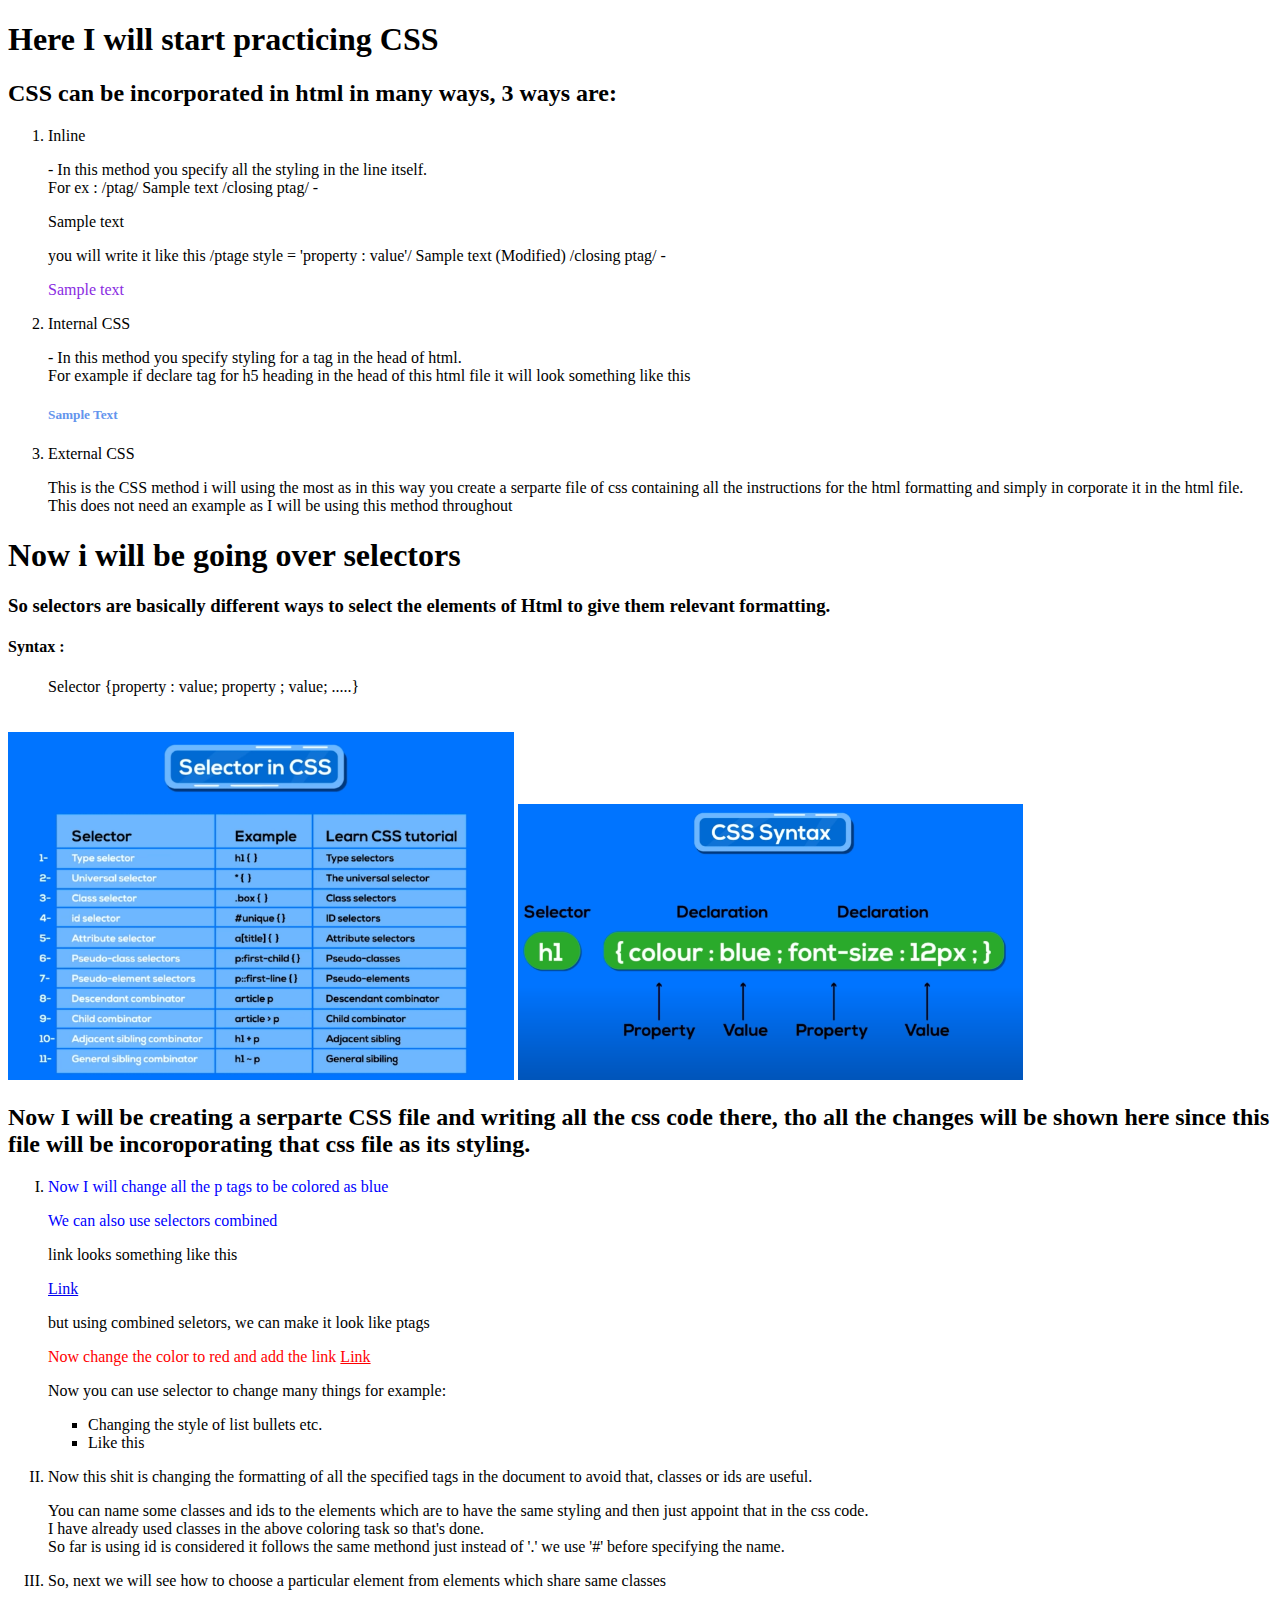
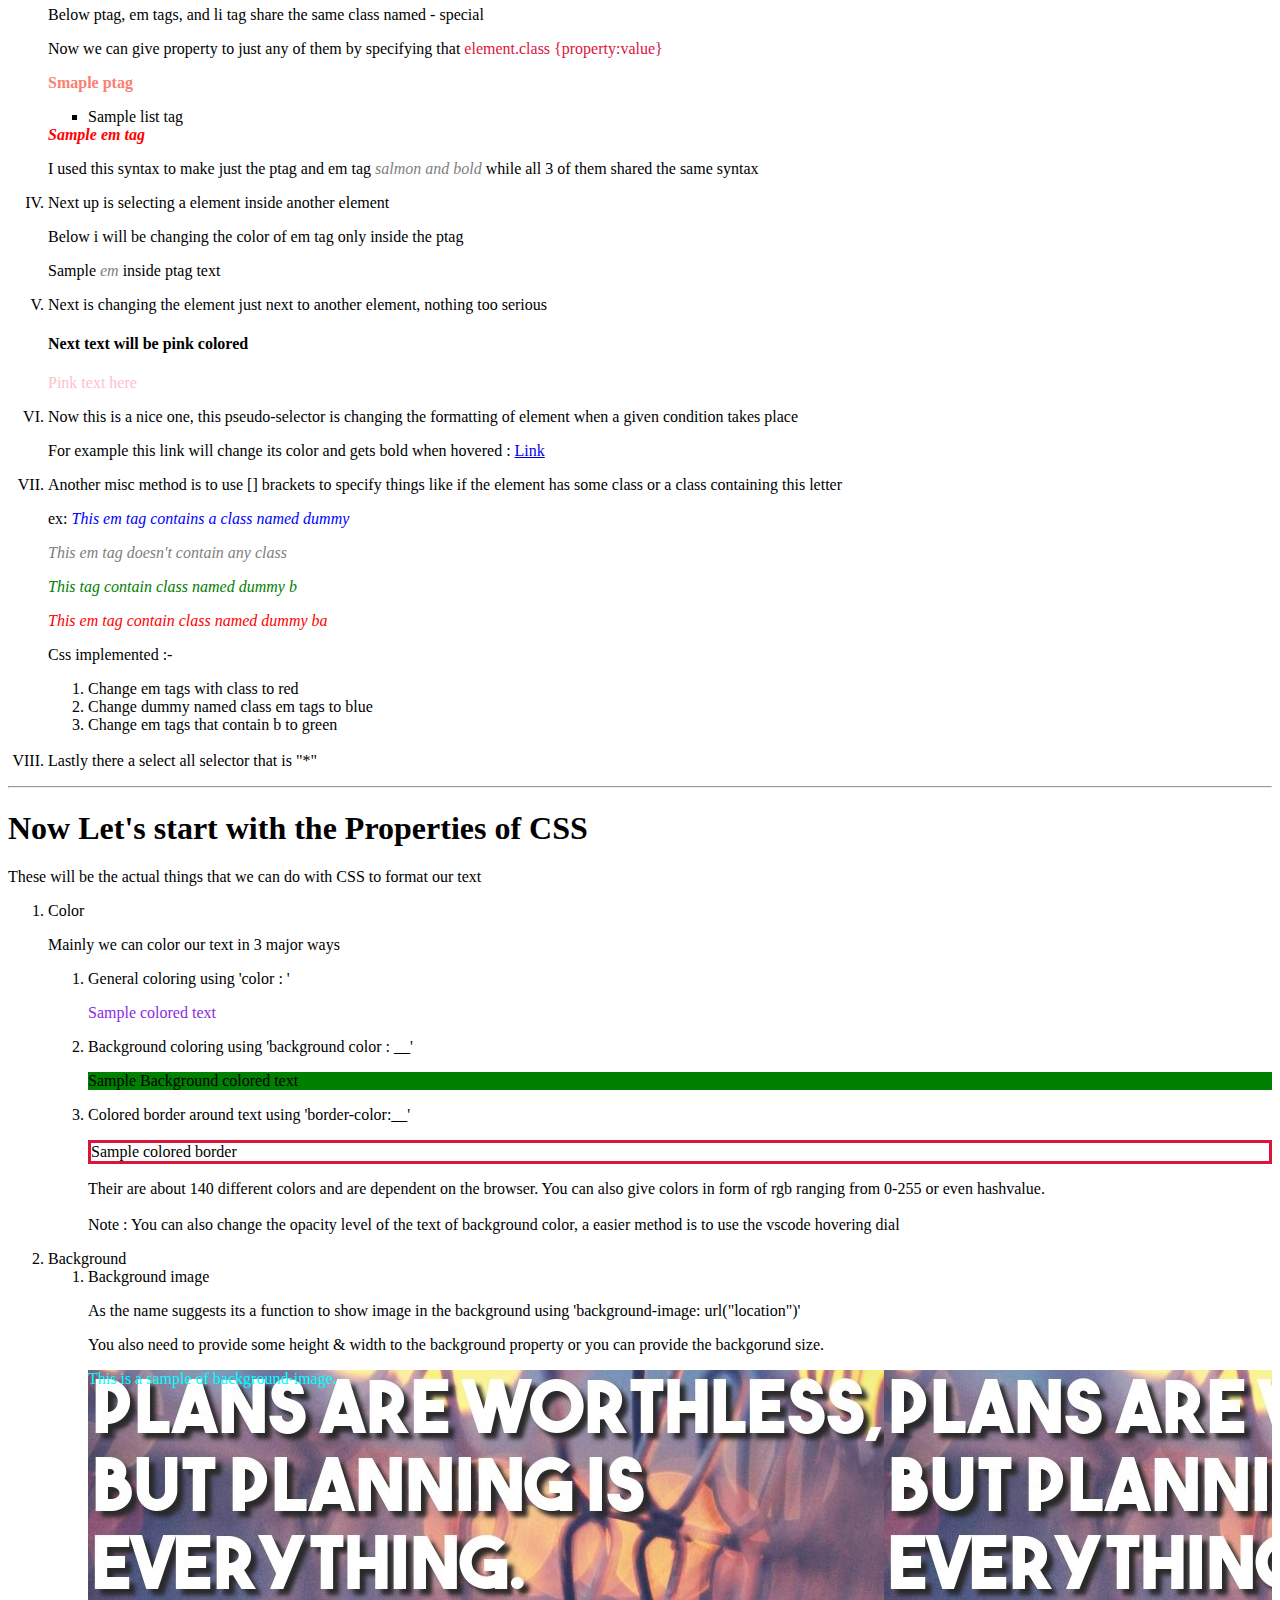
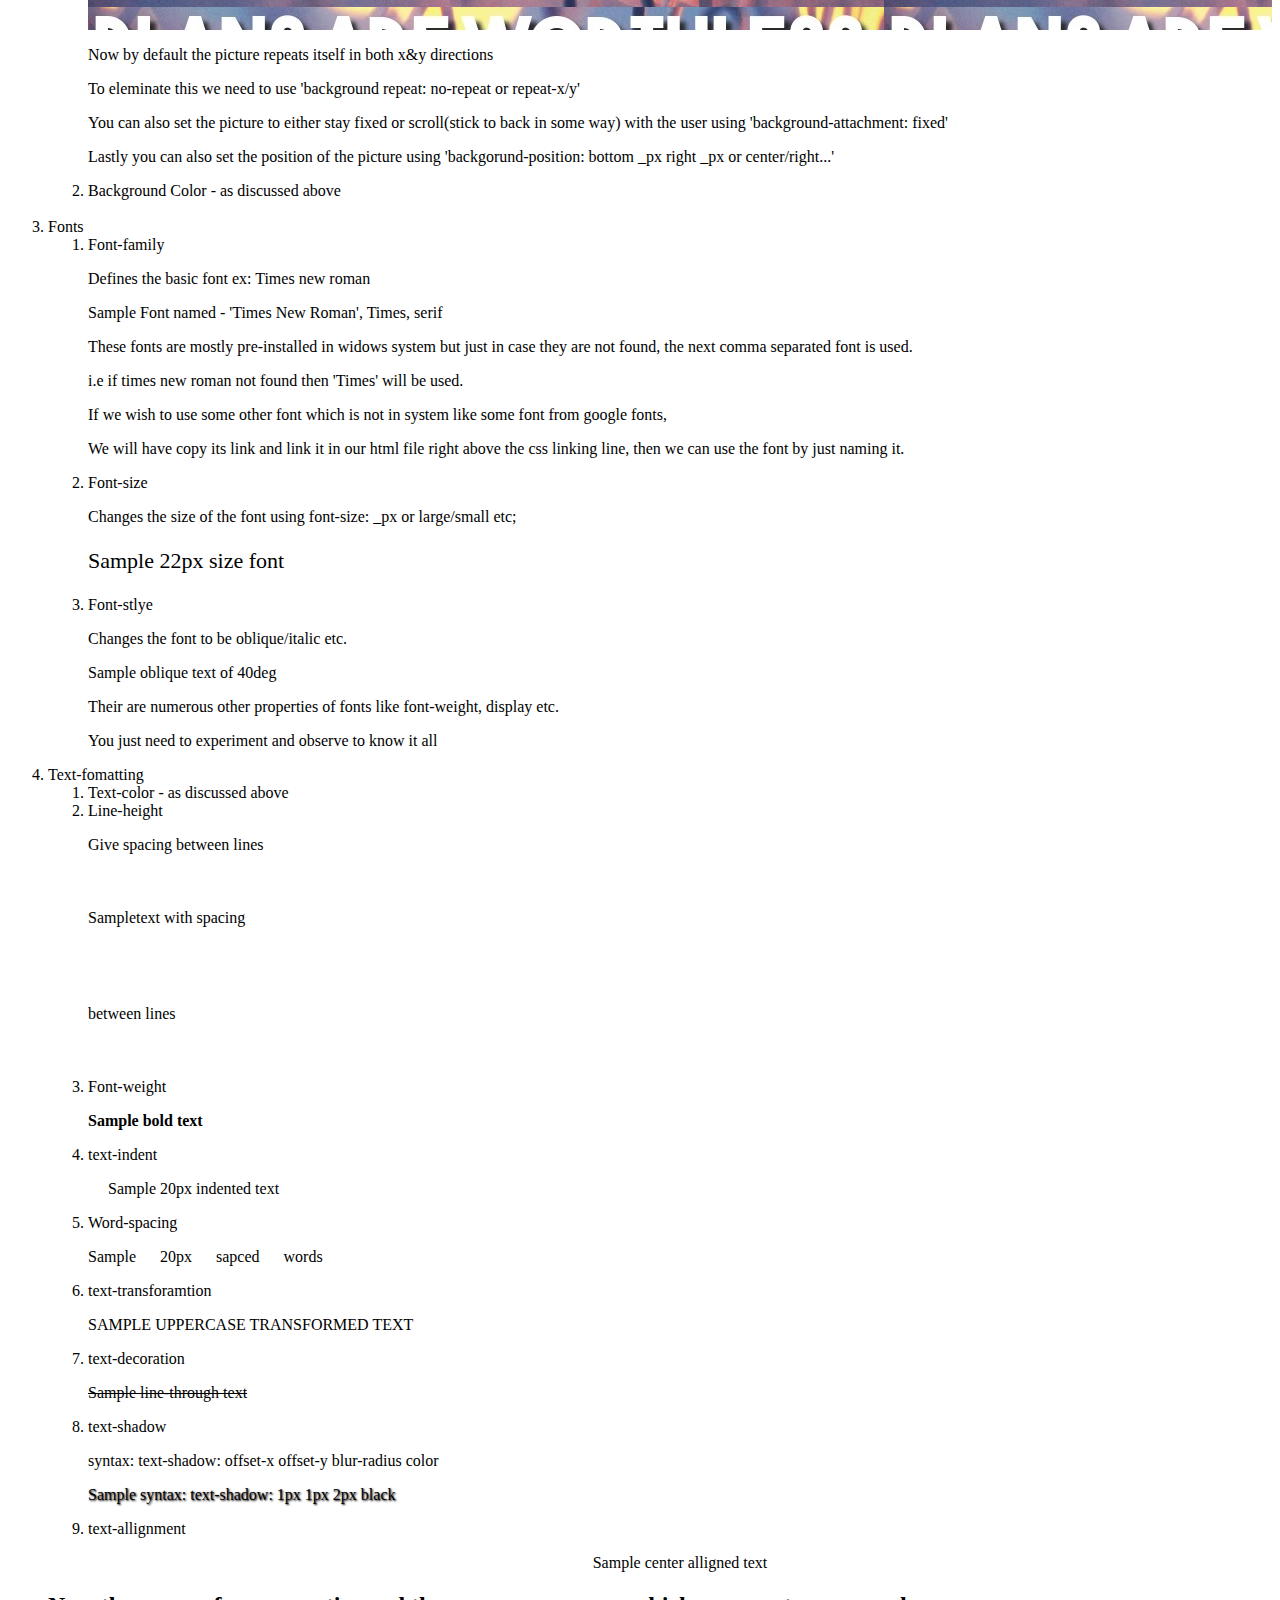
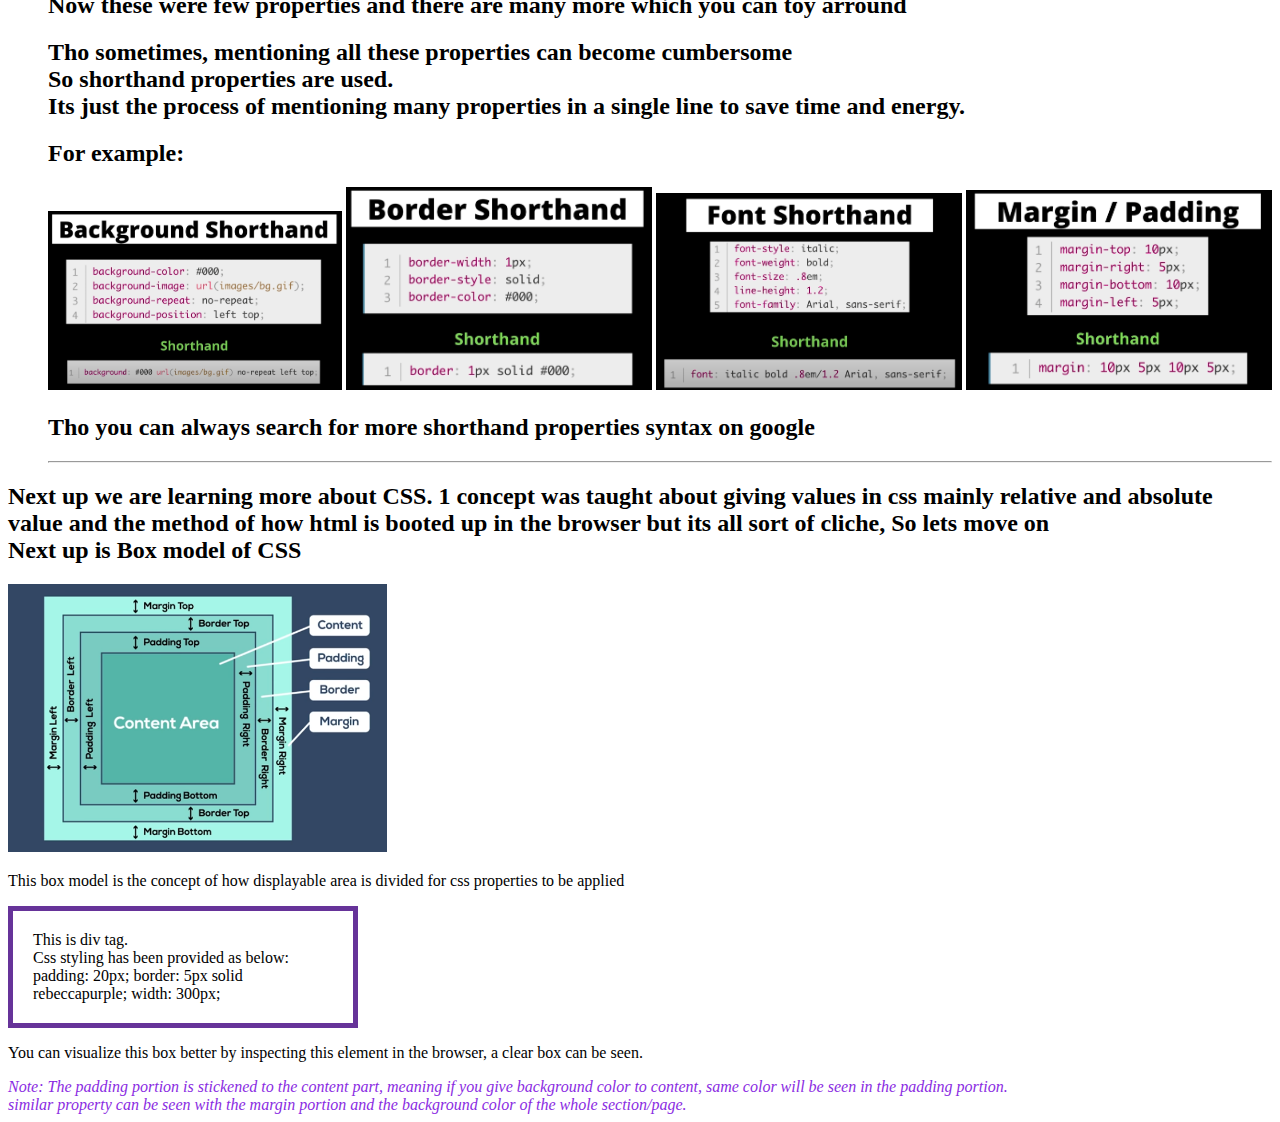
<file: index.html>
<!DOCTYPE html>
<html lang="en">
<head>
    <meta charset="UTF-8">
    <meta http-equiv="X-UA-Compatible" content="IE=edge">
    <meta name="viewport" content="width=device-width, initial-scale=1.0">
    <title>Learning CSS</title>
    <link rel="stylesheet" href="CSScoding.css">
    <style>
        h5{
            color: cornflowerblue;
        }
    </style>
</head>
<body>
    <h1>Here I will start practicing CSS</h1>
    <h2>CSS can be incorporated in html in many ways, 3 ways are:</h2>
    <ol>
        <li>Inline</li>
        <p>
        - In this method you specify all the styling in the line itself.
        <br>
        For ex : /ptag/ Sample text /closing ptag/ - <p>Sample text</p>
        you will write it like this /ptage style = 'property : value'/ Sample text (Modified) /closing ptag/ - <p style="color: blueviolet;">Sample text</p>
        </p>
        <li>Internal CSS</li>
        <p>
            - In this method you specify styling for a tag in the head of html.
            <br>
            For example if declare tag for h5 heading in the head of this html file it will look something like this
        </p>
        <h5>Sample Text</h5>
        <li>External CSS</li>
        <p>This is the CSS method i will using the most as in this way you create a serparte file of css containing all the instructions for the html formatting and simply in corporate it in the html file. This does not need an example as I will be using this method throughout</p>
    </ol>
        <h1>Now i will be going over selectors</h1>
        <h3>So selectors are basically different ways to select the elements of Html to give them relevant formatting. </h3>
        <h4>Syntax :</h4>
        <span style="margin-left: 40px;">Selector {property : value; property ; value; .....}</span>
        <br>
        <br>
        <br>
        <img src="images/CSS selectors overview table.png" alt="Error Produced" width="40%">
        <img src="images/Selectors syntax.png" alt="Error Produces" width="40%">

        <h2>Now I will be creating a serparte CSS file and writing all the css code there, tho all the changes will be shown here since this file will be incoroporating that css file as its styling.</h2>
        <ol type="I">

        <li>
            <p class="Blue_ptags">Now I will change all the p tags to be colored as blue</p>
        </li>

        <p class="Blue_ptags"> We can also use selectors combined </p>

        <p>link looks something like this</p>
        <a href="#">Link</a>
        
        <p>but using combined seletors, we can make it look like ptags</p>
        <p class="red_ptags">Now change the color to red and add the link <a class="redlinks" href="#">Link</a></p>
        <p>Now you can use selector to change many things for example:</p>
        <ul>
        <li class="Samplelist">Changing the style of list bullets etc.</li>
        <li class="Samplelist">Like this</li>
        </ul>

        <li><p>Now this shit is changing the formatting of all the specified tags in the document
            to avoid that, classes or ids are useful.</li>
            You can name some classes and ids to the elements which are to have the same styling and then just appoint that in the css code.
            <br>
            I have already used classes in the above coloring task so that's done.
            <br>
            So far is using id is considered it follows the same methond just instead of '.' we use '#' before specifying the name.
        </p>
        <li>
            <p>So, next we will see how to choose a particular element from elements which share same classes</p>
        </li>
        <p>Below ptag, em tags, and li tag share the same class named - special</p>
        <p>Now we can give property to just any of them by specifying that <span style="color: crimson;"> element.class {property:value}</span></p>
        
        <p class='special'> Smaple ptag</p>
        <ul>
        <li class='special'> Sample list tag</li>
        </ul>
        <em class='special'> Sample em tag</em>
        <p>I used this syntax to make just the ptag and em tag <em>salmon and bold</em> while all 3 of them shared the same syntax</p>
        
        <li>Next up is selecting a element inside another element</li>
        <p>Below i will be changing the color of em tag only inside the ptag</p>
        <p>Sample <em>em</em> inside ptag text</p>

        <li> Next is changing the element just next to another element, nothing too serious</li>
        <h4>Next text will be pink colored</h4>
        <p>Pink text here</p>

        <li>Now this is a nice one, this pseudo-selector is changing the formatting of element when a given condition takes place</li>
        <p>For example this link will change its color  and gets bold when hovered : <a class="feedbacklink" href="#">Link</a></p>
        
        <li>Another misc method is to use [] brackets to specify things like if the element has some class or a class containing this letter</li>
        <p>ex: <em class="dummy"> This em tag contains a class named dummy</em></p>
        <p><em>This em tag doesn't contain any class</em></p>
        <p><em class="dummy b">This tag contain class named dummy b</em></p>
        <p><em class="dummy ba">This em tag contain class named dummy ba</em></p>
        <p>Css implemented :-</p>
        <ol>
            <li>Change em tags with class to red</li>
            <li>Change dummy named class em tags to blue</li>
            <li>Change em tags that contain b to green</li>
        </ol>
        <br>
        
        <li>Lastly there a select all selector that is "*"</li>
    </ol>
    <hr>
    <h1> Now Let's start with the Properties of CSS</h1>
    <p> These will be the actual things that we can do with CSS to format our text</p>
    <ol>
        <li>Color</li>
        <p> Mainly we can color our text in 3 major ways</p>
        <ol>
            <li>General coloring using 'color : '</li>
            <p style="color: blueviolet;">Sample colored text</p>

            <li>Background coloring using 'background color : __'</li>
            <p style="background-color: green;">Sample Background colored text</p>

            <li>Colored border around text using 'border-color:__'</li>
            <p style="border-style: solid; border-color: crimson;">Sample colored border</p>
            <p>
                Their are about 140 different colors and are dependent on the browser.
                You can also give colors in form of rgb ranging from 0-255 or even hashvalue.
                <br>
                <br>
                Note : You can also change the opacity level of the text of background color, a easier method is to use the vscode hovering dial
            </p>
        </ol>

        <li>Background</li>
        <ol>
            <li>Background image</li>
            <p> As the name suggests its a function to show image in the background using 'background-image: url("location")'</p>
            <p>You also need to provide some height & width to the background property or you can provide the backgorund size.</p>
            <p style="background-image: url('images/Screenshot\ 2022-02-05\ 130730.png');height: 260px; color: aqua;">This is a sample of background-image.</p>
            <p>Now by default the picture repeats itself in both x&y directions</p>
            <p>To eleminate this we need to use 'background repeat: no-repeat or repeat-x/y'</p>
            <p>You can also set the picture to either stay fixed or scroll(stick to back in some way) with the user using 'background-attachment: fixed'</p>
            <p>Lastly you can also set the position of the picture using 'backgorund-position: bottom _px right _px or center/right...' </p>
            
            <li>Background Color - as discussed above</li>
        </ol>
        <br>

        <li> Fonts</li>
        <ol>
            <li> Font-family</li>
            <p>Defines the basic font ex: Times new roman</p>
            <p style="font-family: 'Times New Roman', Times, serif;">Sample Font named - 'Times New Roman', Times, serif</p>
            <p>These fonts are mostly pre-installed in widows system but just in case they are not found, the next comma separated font is used.</p>
            <p>i.e if times new roman not found then 'Times' will be used.</p>
            <p>If we wish to use some other font which is not in system like some font from google fonts,</p>
            <p>We will have copy its link and link it in our html file right above the css linking line, then we can use the font by just naming it.</p>

            <li>Font-size</li>
            <p>Changes the size of the font using font-size: _px or large/small etc;</p>
            <p style="font-size: 22px;">Sample 22px size font</p>

            <li>Font-stlye</li>
            <p>Changes the font to be oblique/italic etc.</p>
            <p style="font-style: oblique 100deg;">Sample oblique text of 40deg</p>
        
            <p>Their are numerous other properties of fonts like font-weight, display etc.</p>
            <p>You just need to experiment and observe to know it all</p>
        </ol>

        <li>Text-fomatting</li>
        <ol>
            <li>Text-color - as discussed above</li>

            <li>Line-height</li>
            <p>Give spacing between lines</p>
            <p style="line-height: 6;">Sampletext with spacing <br>between lines</p>

            <li>Font-weight</li>
            <p style="font-weight: bold;">Sample bold text</p>
            
            <li>text-indent</li>
            <p style="text-indent: 20px;">Sample 20px indented text</p>

            <li>Word-spacing</li>
            <p style="word-spacing: 20px;">Sample 20px sapced words</p>

            <li>text-transforamtion</li>
            <p style="text-transform: uppercase;">Sample uppercase transformed text</p>

            <li>text-decoration</li>
            <p style="text-decoration: line-through;">Sample line-through text</p>

            <li>text-shadow</li>
            <p>syntax: text-shadow: offset-x offset-y blur-radius color</p>
            <p style="text-shadow: 1px 1px 2px black;">Sample syntax: text-shadow: 1px 1px 2px black</p>

            <li>text-allignment</li>
            <p style="text-align: center;">Sample center alligned text</p>
        </ol>
        <h2>Now these were few properties and there are many more which you can toy arround</h2>
        <h2>Tho sometimes, mentioning all these properties can become cumbersome <br>
        So shorthand properties are used. <br> Its just the process of mentioning many properties in a single line to save time and energy.</h2>
        <h2>For example:</h2>
        <img src="images/background shorthand.png" alt="Error" width="24%">
        <img src="images/Border shorthand.png" alt="Error" width="25%">
        <img src="images/Font shorthand.png" alt="Error" width="25%">
        <img src="images/Margin property.png" alt="Error" width="25%">
        <h2>Tho you can always search for more shorthand properties syntax on google</h2>
        <hr>
    </ol>

    <h2>Next up we are learning more about CSS. 1 concept was taught about giving values in css mainly relative and absolute value and the method of how html is booted up in the browser but its all sort of cliche, So lets move on <br> Next up is Box model of CSS</h2>
    <img src="images/Box model CSS.png" alt="Error Produced" width="30%">
    <p>This box model is the concept of how displayable area is divided for css properties to be applied</p>
    <div style="padding: 20px; border: 5px solid rebeccapurple; width: 300px;"> 
        This is div tag. <br> Css styling has been provided as below: <br>
        padding: 20px; border: 5px solid rebeccapurple; width: 300px;
    </div>
    <p>You can visualize this box better by inspecting this element in the browser, a clear box can be seen.</p>

    <em style="color: blueviolet;">Note: The padding portion is stickened to the content part, meaning if you give background color to content, same color will be seen in the padding portion.
        <br>
        similar property can be seen with the margin portion and the background color of the whole section/page.
    </em>

    
</body>
</html>
</file>
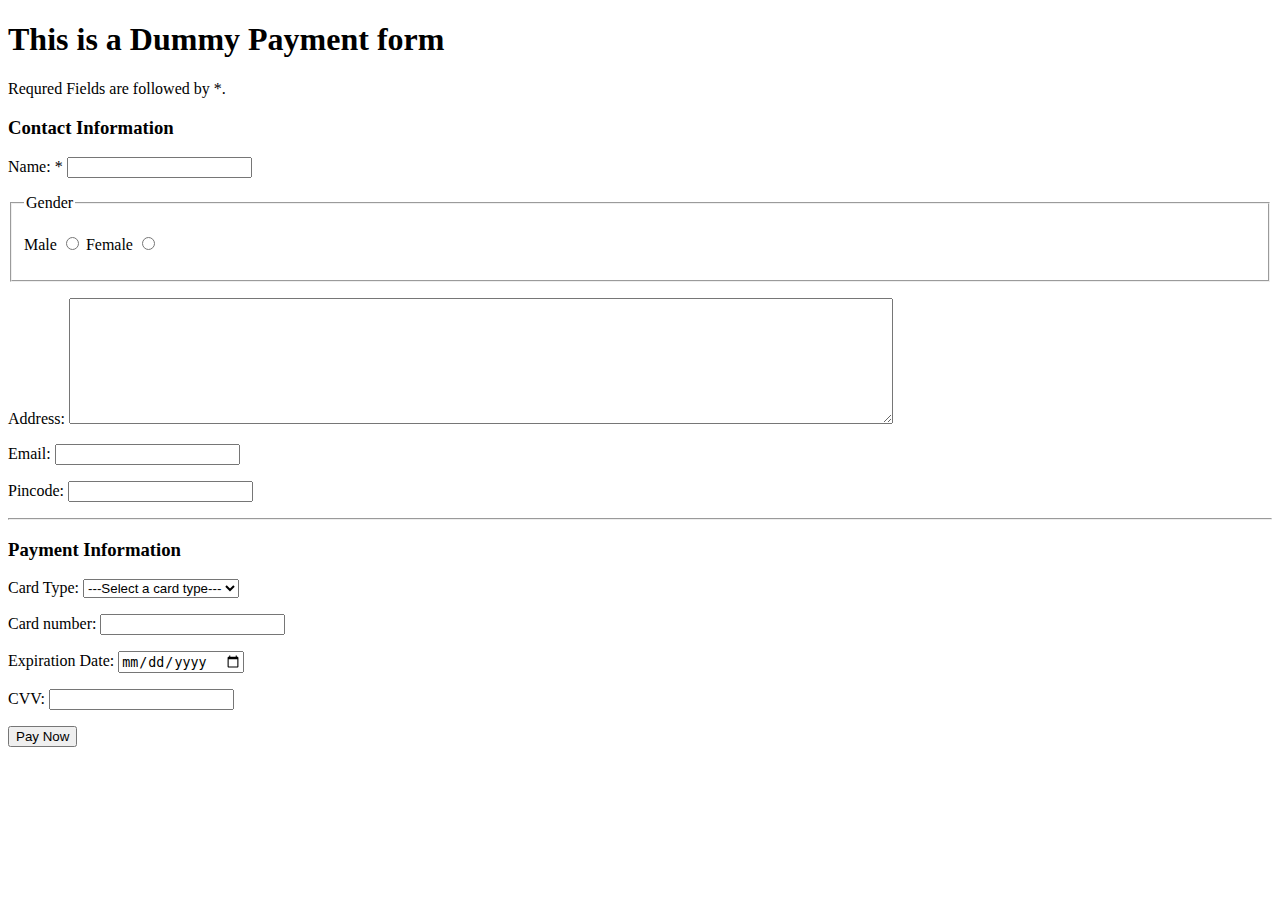
<file: paymentfrom.html>
<!DOCTYPE html>
<html lang="en">
<head>
    <meta charset="UTF-8">
    <meta http-equiv="X-UA-Compatible" content="IE=edge">
    <meta name="viewport" content="width=device-width, initial-scale=1.0">
    <title>Payment Form</title>
</head>
<body>
    <form action="">
        <h1>This is a Dummy Payment form</h1>
        <p>Requred Fields are followed by *.</p>
        <h3>Contact Information</h3>
        <p>Name: * <input type="text" name="name" id="" required></p>
        <fieldset>
            <legend>Gender</legend>
        <p>
            Male <input type="radio" name="gender" id="">
            Female <input type="radio" name="gender" id="">
        </p>
        </fieldset>
        <p>
            Address: <textarea name="adress" id="" cols="100" rows="8"></textarea>
        </p>
        <p>Email: <input type="email" name="email" id=""></p>
        <p>Pincode: <input type="number" name="pincode" id=""></p>
        <hr>
        <h3>Payment Information</h3>
        <p>Card Type: 
            <select name="card_type" id="">
                <option value="">---Select a card type---</option>
                <option value="visa">Visa</option>
                <option value="mastercard">mastercard</option>
                <option value="rupay">Rupay</option>
            </select>
        </p>
        <p>
            Card number: <input type="number" name="card_number" id="">
        </p>
        <p>
            Expiration Date: <input type="date" name="exp_date" id="">
        </p>
        <p>CVV: <input type="password" name="cvv" id=""></p>
        <input type="submit" value="Pay Now">
    </form>
</body>
</html>
</file>
<file: CSScoding.css>
li.Samplelist, li.special{
    list-style-type: square;
}
.Blue_ptags{
    color: blue;
}
.red_ptags, .redlinks{
    color: red;
}
em.special, p.special{
    color: salmon;
    font-weight: bold;
}
p em{
    color: grey;
}
h4 + p{
    color: pink;
}
.feedbacklink:hover{
    color: green;
    text-decoration: none;
    font-weight: bold;
}
em[Class]{
    color: red;
}
em[Class ="dummy"]{
    color: blue;
}
em[Class~="b"]{
    color: green;
}
</file>
